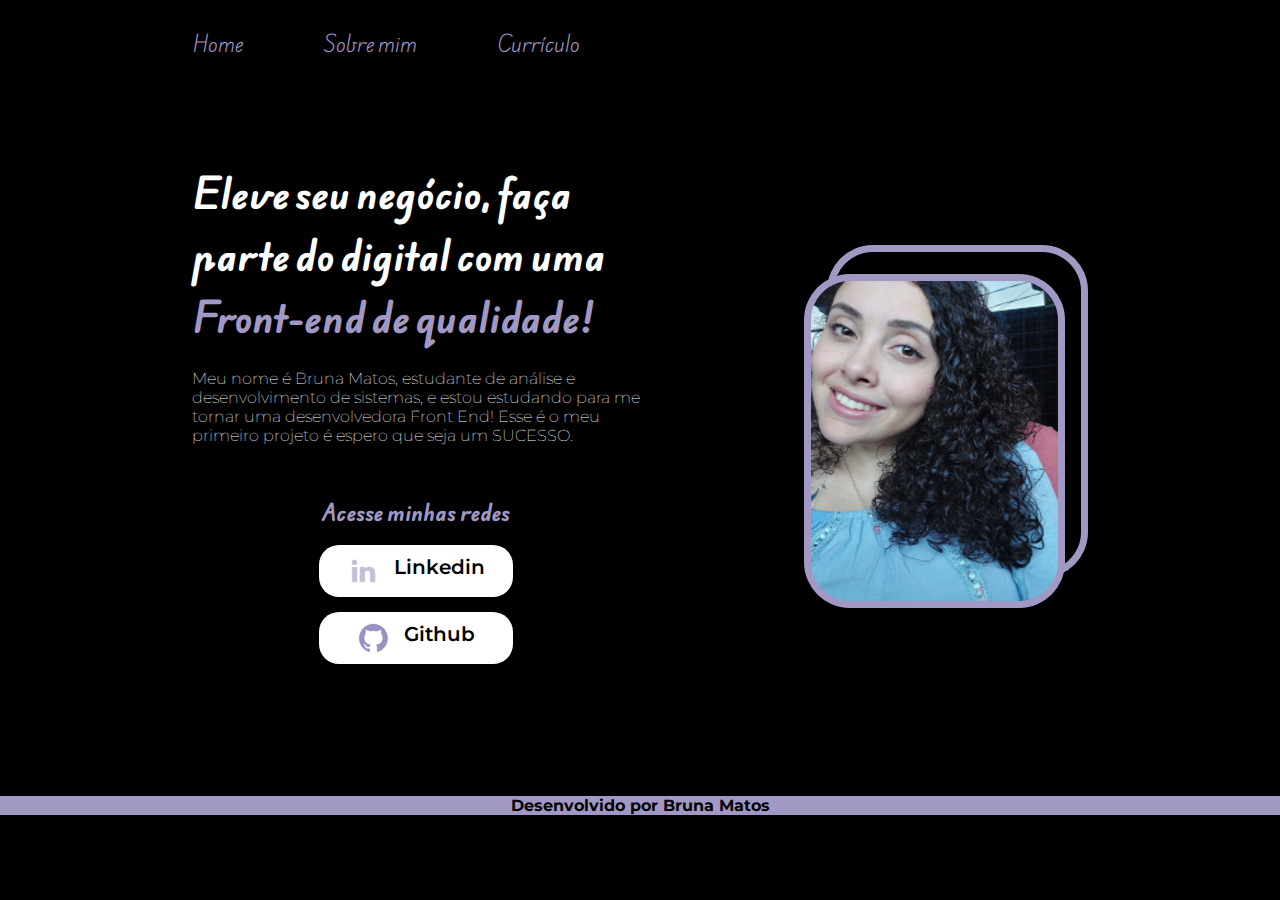
<file: index.html>
<!DOCTYPE html>
<html lang="pt-br">
<head>
    <meta charset="UTF-8">
    <meta name="viewport" content="width=device-width, initial-scale=1.0">
    <meta http-equiv="x-ua compatible"content="IE=edge">
    <title>Bruna Matos - Portfolio</title>
    <link rel="stylesheet" href="/Style/style.css">
</head>
<body>
    <header class="cabecalho">
        <NAV class="cabecalho__menu">
            <a class="cabecalho__menu__link" href="index.html">Home</a>
            <a  class="cabecalho__menu__link" href="about.html">Sobre mim</a>
            <a class="cabecalho__menu__link" href="curriculo.html">Currículo</a>
        </NAV>
    </header>
    <main class = "Apresentacao">
  <section class="Apresentacao__conteudo">
            <h1 class = "apresentacao__conteudo__titulo"> Eleve seu negócio, faça parte do digital com uma <strong class ="Destaque-de-paragrafo">      Front-end de qualidade! </strong> </h1>
         <p class="apresentacao_conteudo_texto">Meu nome é Bruna Matos, estudante de análise e desenvolvimento de sistemas, e estou estudando para me tornar uma desenvolvedora Front End! 
            Esse é o meu primeiro projeto é espero que seja um SUCESSO.</p>
        <div class="Apresentacao__links">
            <h2 class="Apresentacao__links__subtitulo">Acesse minhas redes</h2>
            <a class="Apresentacao__links__link"
             href="https://www.linkedin.com/in/brunamatosmercuri/">
                <img src= "assets/linkedin.png">
                Linkedin</a>
    <a class="Apresentacao__links__link"  href="https://github.com/Bruna-MM">
        <img src="assets/github.png">
        Github</a> </div>
  </section>
  <class="Foto"><img src= assets/Imagem1.png alt="mulher de pele clara, cabelos cacheados e blusa azul, quadrados de cor lilás emoldurando">
</main>
    <footer class="rodape">
        <p>Desenvolvido por Bruna Matos</p>
    </footer>
</body>
</html>
</file>
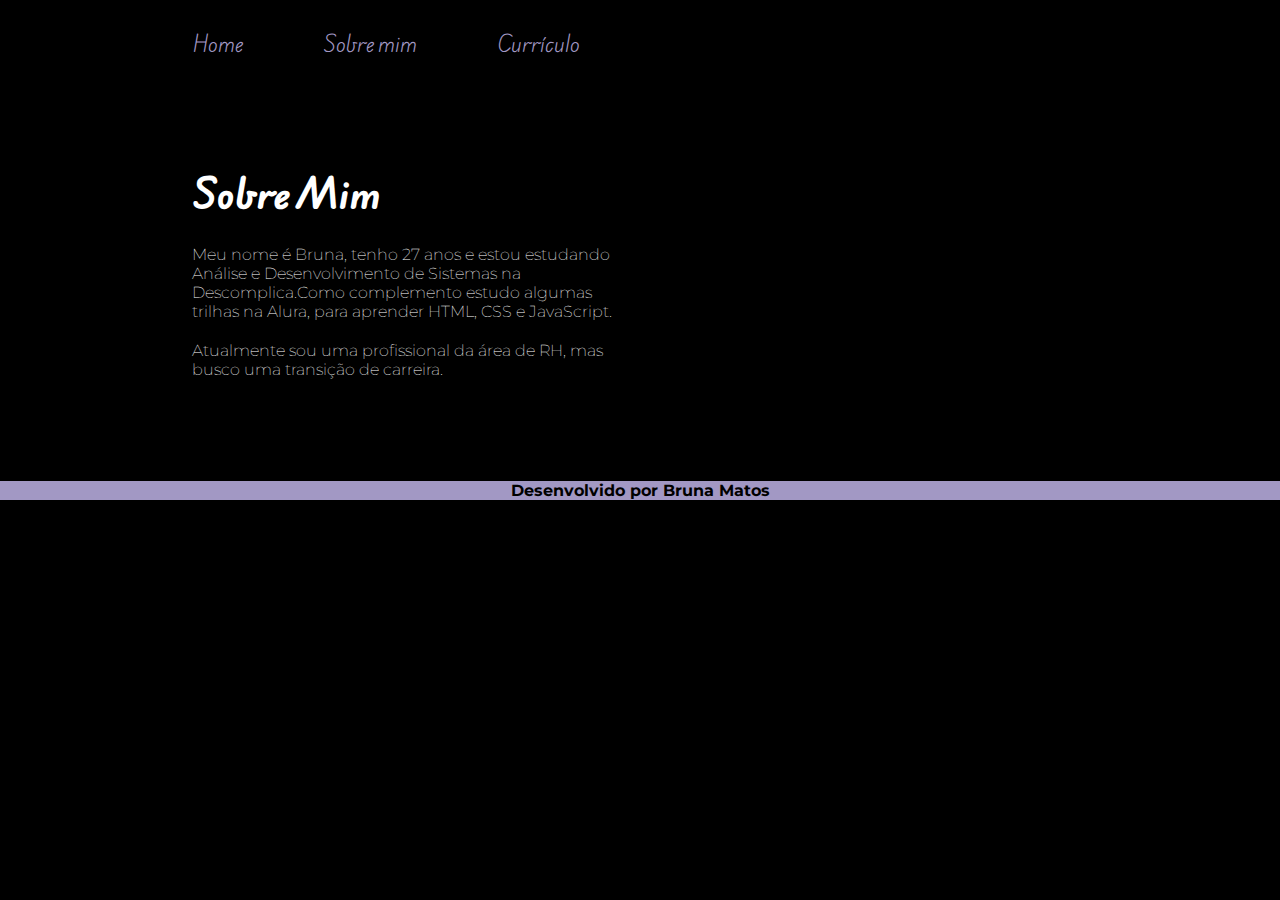
<file: about.html>
<!DOCTYPE html>
<html lang="pt-br">
<head>
    <meta charset="UTF-8">
    <meta name="viewport" content="width=device-width, initial-scale=1.0">
    <title>Bruna Matos - Sobre mim</title>
    <link rel="stylesheet" href="./Style/style.css">
</head>
<body>
    <header class="cabecalho">
    <NAV class="cabecalho__menu">
        <a class="cabecalho__menu__link" href="index.html">Home</a>
        <a  class="cabecalho__menu__link" href="about.html">Sobre mim</a>
        <a class="cabecalho__menu__link" href="curriculo.html">Currículo</a>
    </NAV>
</header>
<main class="Apresentacao">
    <section class="Apresentacao__conteudo" >
    <h1 class="apresentacao__conteudo__titulo"> Sobre Mim</h1>
    <p class="apresentacao_conteudo_texto">Meu nome é Bruna, tenho 27 anos e estou estudando Análise e Desenvolvimento de Sistemas na Descomplica.Como complemento estudo algumas trilhas na Alura, para aprender HTML, CSS e JavaScript.</p>
    <p class="apresentacao_conteudo_texto">Atualmente sou uma profissional da área de RH, mas busco uma transição de carreira.</p>
    </section>
</main>
<footer class="rodape">
    <p>Desenvolvido por Bruna Matos</p>
</footer>

</body>
</html>
</file>
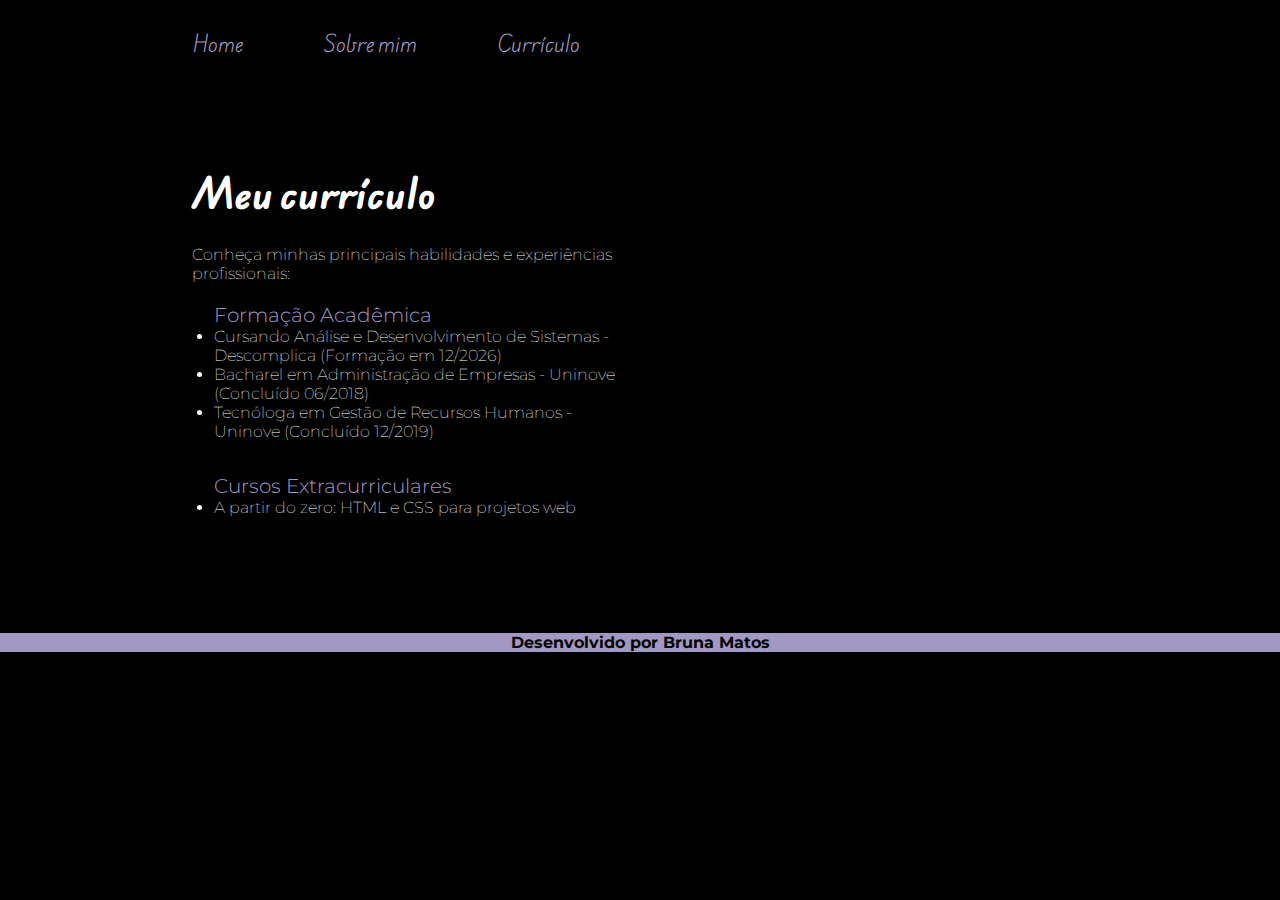
<file: curriculo.html>
<!DOCTYPE html>
<html lang="pt-br">
<head>
    <meta charset="UTF-8">
    <meta name="viewport" content="width=device-width, initial-scale=1.0">
    <title>Bruna Matos - Curriculo</title>
    <link rel="stylesheet" href="./Style/style.css">
        <meta charset="UTF-8">
        <meta name="viewport" content="width=device-width, initial-scale=1.0">
    </head>
    <body>
    </head>
    <body>
        <header class="cabecalho">
        <NAV class="cabecalho__menu">
            <a class="cabecalho__menu__link" href="index.html">Home</a>
            <a  class="cabecalho__menu__link" href="about.html">Sobre mim</a>
            <a class="cabecalho__menu__link" href="curriculo.html">Currículo</a>
        </NAV>
    </header>
    <main class = "Apresentacao">
    <section class="Apresentacao__conteudo">
<h1 class="apresentacao__conteudo__titulo">Meu currículo</h1>
<P class="apresentacao_conteudo_texto">Conheça minhas principais habilidades e experiências profissionais:</P>

<ul class="Curriculo__Listas">Formação Acadêmica 
    
    <li class="Curriculo__Listas__Descricao">Cursando Análise e Desenvolvimento de Sistemas - Descomplica (Formação em 12/2026)
</li> 
<li class="Curriculo__Listas__Descricao"> Bacharel em Administração de Empresas - Uninove (Concluído 06/2018)</li> 
<li class="Curriculo__Listas__Descricao"> Tecnóloga em Gestão de Recursos Humanos - Uninove (Concluído 12/2019)</li></ul>

<ul class="Curriculo__Listas"> Cursos Extracurriculares 
    <li class="Curriculo__Listas__Descricao" > A partir do zero: HTML e CSS para projetos web </li>
</ul>


    </main>
    <footer class="rodape">
        <p>Desenvolvido por Bruna Matos</p>
    </footer>
</body>
</html>
</file>
<file: Style/style.css>
@import url('https://fonts.googleapis.com/css2?family=Edu+AU+VIC+WA+NT+Hand:wght@400..700&display=swap');

   @import url('https://fonts.googleapis.com/css2?family=Edu+AU+VIC+WA+NT+Hand:wght@400..700&family=Montserrat:ital,wght@0,146;1,146&display=swap');
   

   :root{
    --cor-primaria:#000000;
    --cor--secundária:#ffffff;
    --cor-terciaria:#a298c4;
   }


  * {margin:0;
padding:0;
   }

   body{
    box-sizing: border-box;
    background-color:var(--cor-primaria);
    color: var(--cor--secundária);
    }
.cabecalho{
    padding: 2% 0% 0% 15%;
}

.cabecalho__menu{
    display: flex;
    gap:80px

}
.cabecalho__menu__link {
    font-size: 1.25rem;
    font-family: "Edu AU VIC WA NT Hand", cursive;
font-optical-sizing: auto;
font-weight:weight;
font-style:normal;
color: var(--cor-terciaria);
text-decoration: none;
}


.Destaque-de-paragrafo{color:var(--cor-terciaria)}
p{
    font-weight: bold;
}

span{
    color: var(--cor-terciaria);
    border: 1px solid var(--cor-terciaria);
    padding: 10px;
}


        
.Foto{  
    margin: 30px;
    border: 2px;
    padding: 5px;}

        .Apresentacao {
            padding: 8% 15%;
        display: flex; flex-direction: row;
        align-items: center;
        justify-content: space-between;
        gap:82px
        }

        .Apresentacao__conteudo {
width: 50%;
display: flex;
flex-direction: column;
gap: 20px;
        }

        .apresentacao__conteudo__titulo {
                font-size: 2.25rem;
                font-family: "Edu AU VIC WA NT Hand", cursive;
    font-optical-sizing: auto;
    font-weight:weight;
    font-style:normal;
        }

        .apresentacao_conteudo_texto{
            font-size: 1rem;
            font-family: "Montserrat", sans-serif;
  font-optical-sizing: auto;
  font-weight: 146;
  font-style: normal;
        }

        .Apresentacao__links{
            margin: 30px;
            display: flex;
            flex-direction: column;
            justify-content: space-evenly;
            align-items: center;
            gap: 15px;
        }

       .Apresentacao__links__subtitulo{
            font-size: 1.25rem;
            font-family: "Edu AU VIC WA NT Hand", cursive;
    font-optical-sizing: auto;
    font-weight:weight;
    font-style:normal;
    color: #a298c4;
       }


        .Apresentacao__links__link{
            display: flex;
          justify-content: center;
          gap: 14px;
            background-color:var(--cor--secundária) ;
            width: 50%;
            text-align: center;
            border-radius: 20px;
            font-size: 1.25rem;
            padding: 10px 0px;
            text-decoration: none;
            color:var(--cor-primaria);
            font-family: "Montserrat", sans-serif;
            font-optical-sizing: auto;
            font-weight: 600;
            font-style:normal;
        }   

        .Apresentacao__links__link:hover {
            background-color: var(--cor-terciaria);
        }

        .apresentacao__imagem{
width:50%
        }
        .rodape {
            display: flex;
            justify-content: center;
            color:var(--cor-primaria);
            background-color:var(--cor-terciaria);
            font-family: "Montserrat", sans-serif;
            font-optical-sizing: auto;
            font-weight: 30;
            font-style: normal;
        }


        .Curriculo__Listas{
            padding: 0% 5% 3% 5%;
            font-size: 1.25rem;
            font-family: "Montserrat", sans-serif;
  font-optical-sizing: auto;
  font-weight: 300;
  font-style:normal;
  color: var(--cor-terciaria);
        }

        .Curriculo__Listas__Descricao{
            font-size: 1rem;
            font-family: "Montserrat", sans-serif;
  font-optical-sizing: auto;
  font-weight: 146;
  font-style: normal;
            color:var(--cor--secundária) ;
        }

            @media (max-width:1200px) {
                .cabecalho{
                    padding: 10%;
                }
    .cabecalho__menu{
        justify-content: center;

    }
            .Apresentacao{
                flex-direction: column-reverse ;
                padding: 5%;
            }
            .Apresentacao__conteudo{
                width:auto;
            }
            
        }
</file>
